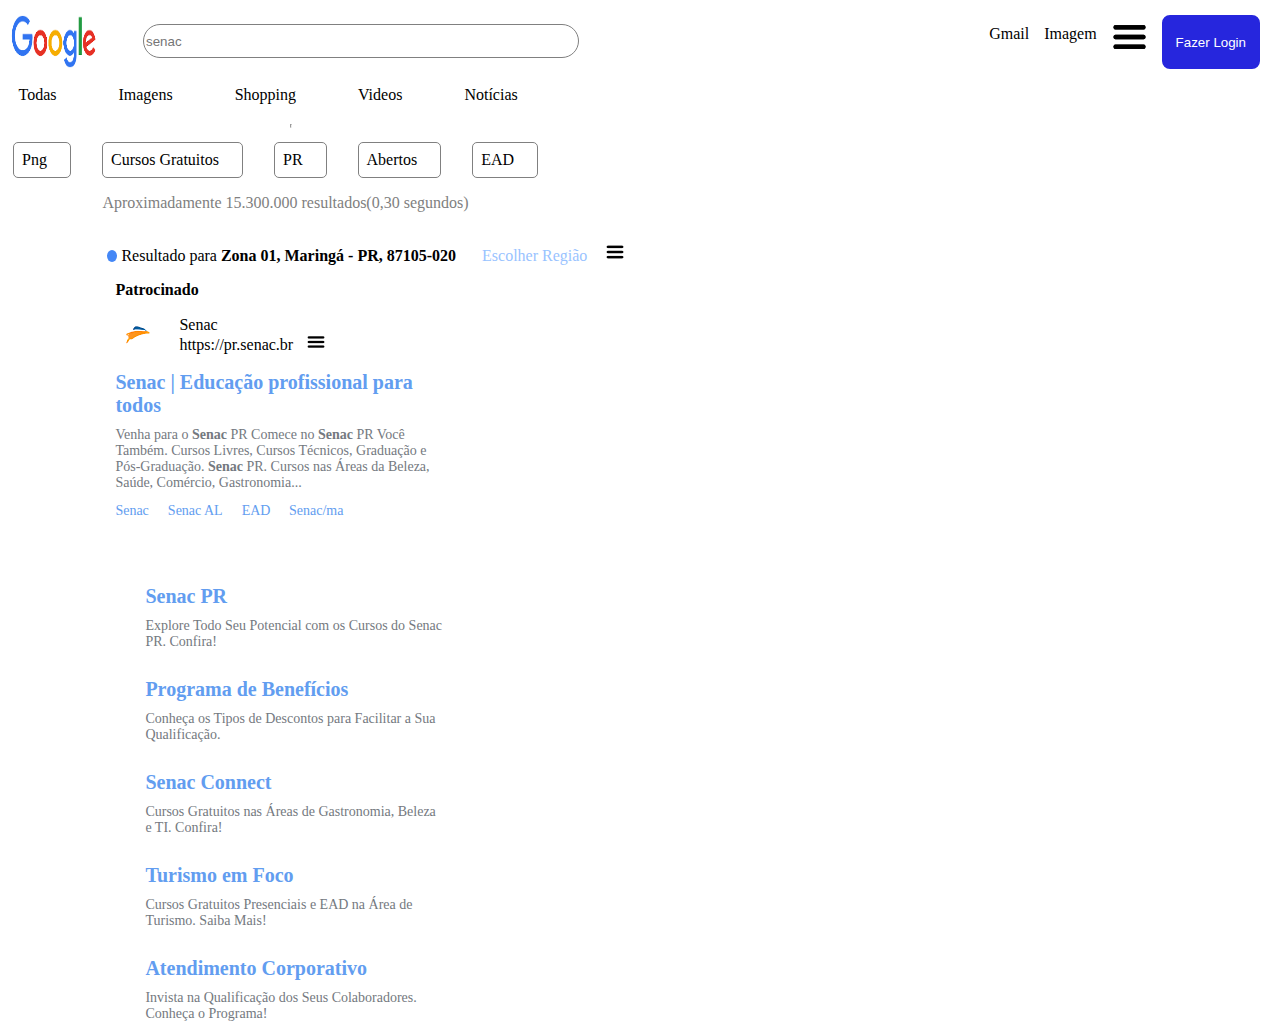
<file: Projeto 7/index.html>
<!DOCTYPE html>
<html lang="en">
<head>
	<meta charset="UTF-8">
	<meta name="viewport" content="width=device-width, initial-scale=1.0">
	<link rel="stylesheet" href="css/estilo.css">
	<title>Senac - Pesquisa Google</title>
</head>
<body>
	<div class="menu">
		<ul>
			<li>
					<div class="busca">
						<img src="img/google.png" class="logo" alt="">
						<input type="text" name="" id="" placeholder="senac">

						<div class="espaco">
								<a style="padding-top: 10px;" href="https://accounts.google.com/InteractiveLogin/signinchooser?continue=https%3A%2F%2Fmail.google.com%2Fmail%2Fu%2F0%2F&emr=1&followup=https%3A%2F%2Fmail.google.com%2Fmail%2Fu%2F0%2F&osid=1&passive=1209600&service=mail&ifkv=AaSxoQyyyeeY30lmedO8dQeyPERAXW6KTyeQavqPYdz2nSSz4-FfPIUBYPgMGl-kxTPEkzVqAqMO8A&ddm=0&flowName=GlifWebSignIn&flowEntry=ServiceLogin">Gmail</a>
								<a style="padding-top: 10px;" href="https://www.google.com.br/imghp?hl=pt-BR&ogbl">Imagem</a>
								<img style="padding-top: 5px;" class="icone"  src="Icones/menu.png">
								<button class="botao">Fazer Login</button>
						</div>
					</div>	
			</li>

		</ul>
		
		<ul>
			<div class="pai">
				<div class="SubMenu">
					<li class="links">
						<a href="">Todas</a>
					</li>
					<li class="links">
						<a href="">Imagens</a>
					</li>
					<li class="links">	
						<a href="">Shopping</a>
					</li>
					<li class="links">
						<a href="">Videos</a>
					</li>
					<li class="links">
						<a href="">Notícias</a>
					</li>
				</div>
				<hr>
				<div class="SubMenuNovo">
					<li class="links tu">
						<a href="">Png</a>
					</li>
					<li class="links tu">
						<a href="">Cursos Gratuitos</a>
					</li>
					<li class="links tu">	
						<a href="">PR</a>
					</li>
					<li class="links tu ">
						<a href="">Abertos</a>
					</li>
					<li class="links tu">
						<a href="">EAD</a>
					</li>
				</div>
			</div>
		</ul>

		<div class="clr"></div>
		<div class="container">
			<div class="resultados">
				<span>Aproximadamente 15.300.000 resultados(0,30 segundos)</span>
			</div>

		
				<div class="locali">

					<li><span class="d61agb"></span>Resultado para <b>Zona 01, Maringá - PR, 87105-020
	 				</b> <a  class="regiao" href="https://www.google.com/search?q=senac&sca_esv=288495b509fb3774&sca_upv=1&ei=oaJDZuyyJ9ra5OUPjNqv-Ac&udm=&ved=0ahUKEwish7zC2I2GAxVaLbkGHQztC38Q4dUDCBA&uact=5&oq=senac&gs_lp=[base64]&sclient=gws-wiz-serp#">Escolher Região</a>
	 					
	 						<a href=""><img class= "H" src="Icones/menu.png"></a>
	 				</li>
				</div>
				
				
				<div class="algo">
					<ul>
						<li><b>Patrocinado</b></li>
						<li class="jjjjj"><img src="img/Senac.png"></li>
						<li class="info">Senac <br>https://pr.senac.br <img class="you" src="Icones/menu.png"></li>
					</ul>
					<br>
					<ul>
						
							<li><a id="t" href="http://www.senac.br/"><b> Senac | Educação profissional para todos</b></a></li>
							<li id="r">Venha para o <b>Senac</b> PR  Comece no <b>Senac</b> PR Você Também. Cursos Livres, Cursos Técnicos, Graduação e Pós-Graduação. <b>Senac</b> PR. Cursos nas Áreas da Beleza, Saúde, Comércio, Gastronomia... </li>
							
							<li>
								<a id="q" href="https://www.mg.senac.br/">Senac</a>
								<a id="q" href="https://www.mg.senac.br/">Senac AL</a>
								<a id="q" href="https://www.ead.senac.br/">EAD </a>
								<a id="q" href="https://ma.senac.br/">Senac/ma</a>
							</li>
							<br>
					</ul>
					<br>
					<br>
					<div class="ti">
						<ul>
							<li><a id="t" href="http://www.senac.br/"><b> Senac PR</b></a></li>
							<li id="r">Explore Todo Seu Potencial com os Cursos do Senac PR. Confira!</li>
							<br>
							<li><a id="t" href="http://www.senac.br/"><b> Programa de Benefícios</b></a></li>
							<li id="r">Conheça os Tipos de Descontos para Facilitar a Sua Qualificação. </li>
							<br>
							<li><a id="t" href="http://www.senac.br/"><b> Senac Connect</b></a></li>
							<li id="r">Cursos Gratuitos nas Áreas de Gastronomia, Beleza e TI. Confira!</li>
							<br>
							<li><a id="t" href="http://www.senac.br/"><b> Turismo em Foco</b></a></li>
							<li id="r">Cursos Gratuitos Presenciais e EAD na Área de Turismo. Saiba Mais!</li>
							<br>
							<li><a id="t" href="http://www.senac.br/"><b> Atendimento Corporativo</b></a></li>
							<li id="r">Invista na Qualificação dos Seus Colaboradores. Conheça o Programa!</li>
						</ul>
					</div>
				</div>
			</div>
		</div> 
	</div>
			
</body>
</html>
</file>
<file: Projeto 7/css/estilo.css>
*{
	margin: 0 auto;
	padding-top:2px ;
}
.container {
	margin: 0 auto;
	width: 84%;
}
.clr {
	clear: both;
}
a, img, button{
	padding-right: 15px;
	text-decoration: none;
	color: black;
	text-align: center;
}
li{
	list-style-type: none;
	padding:5px;
}

.menu{
	justify-content: space-between;
}
.botao{
	background: rgb(38, 38, 221);
	padding: 12px;
	color: white;
	border: 2px solid rgb(38, 38, 221);;
	border-radius: 8px;

}
.logo{
	width: 85px;
    height: 53px;
    margin: 0 2px;
}
.espaco{
	display: flex;	
	float:right;
	padding-right: 15px;
	margin-right: 0px ;

}
.busca{
	display: flex;	
}

.icone{
	width: 35px;
    height: 34px;
}

input[type="text"] {
	width: 34%;
    height: 29px;
    border-radius: 21px;
    border: 1px solid gray;
    margin: 11px 30px;
}
.pai{
	flex-direction: column;
	display: flex;
	gap: 12px;
	margin-right: 55%;
}

.links{
	float: left;
    padding: 8px;
    margin-right: 31px;
}

.tu{
	border: 1px solid gray;
	border-radius: 5px;
	padding: 8px;
}
.resultados {
	margin-top: 10px;
	color: gray;
}

.locali li{
	margin-top:22px;
	display: block;
}

.d61agb{
	forced-color-adjust: none;
    margin: 6px 4px 9px 0;
    border-radius: 100%;
    display: inline-block;
    height: 10px;
    vertical-align: middle;
    width: 10px;
    background: #4487f6;
}
.regiao{
	margin-left:22px ;
	color: #99c3ff;
}

.H{
	width: 18px;
	height: 18px;
}

.algo{
	display: flex;
    justify-content: flex-start;
    flex-wrap: wrap;
  	margin-right:95%;
  	width: 32%;
  	height: 30%;
}
.algo, ul{
	padding: 0px;
	margin-left: 4px;
}
#q{
	color: #629df0;
	font-size: 14px;
}
#t{
	font-size: 20px;
	color: #629df0;
}

#r{
	color: #747980;
	font-size: 14px;
}

.ti{
	margin-left: 30px;
}

.jjjjj{
	padding: 15px 0px 0px 14px;
	float: left;
	text-align: center;
}

.info{
	padding: 12px;
	float: right;
}

.you {
    width: 18px;
    height: 16px;
    padding: 0px 7px 0px 10px;
}
</file>
